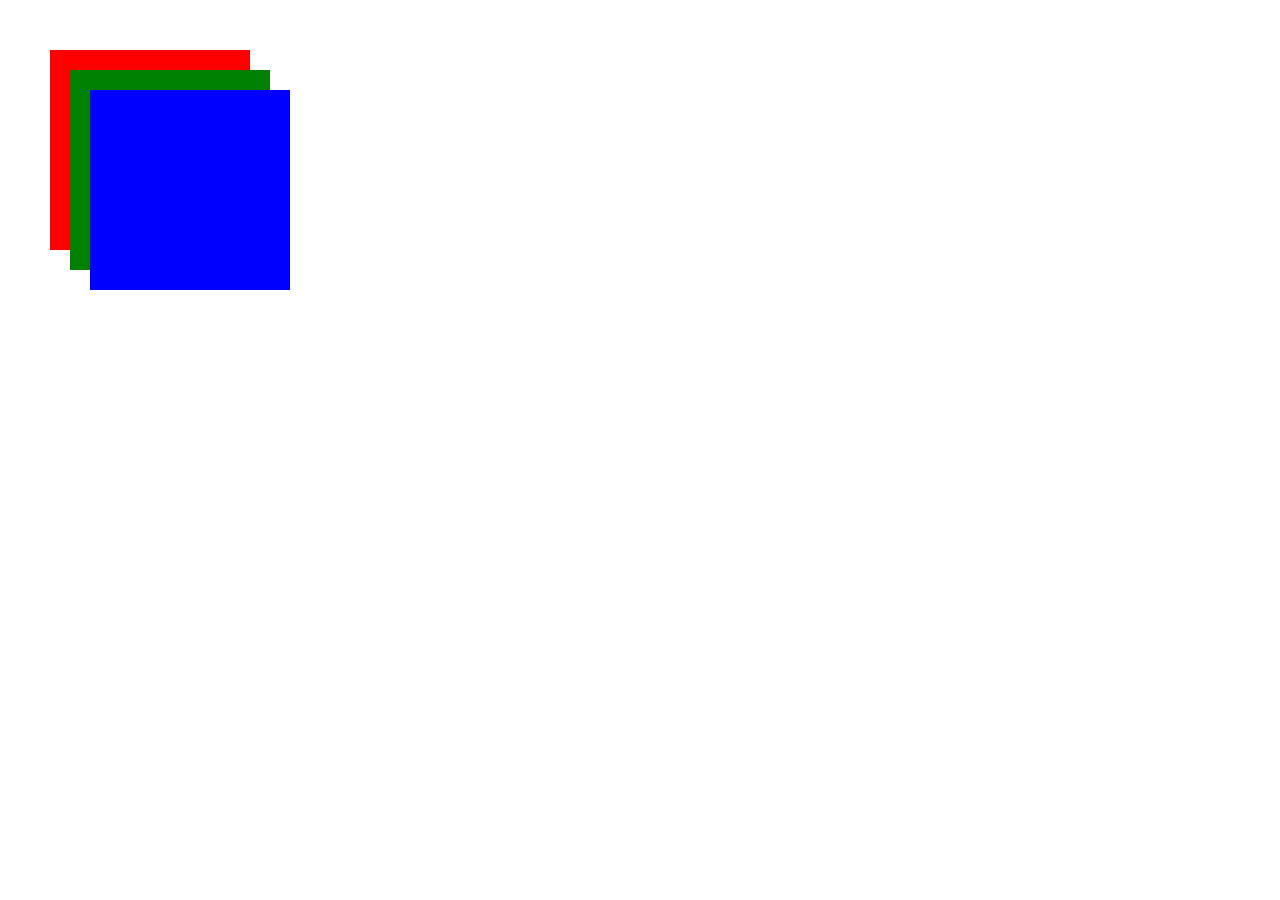
<file: index.html>
<!DOCTYPE html>
<html>
<head>
	<meta charset="utf-8">
	<meta name="viewport" content="width=device-width, initial-scale=1">
	<title></title>
	<style type="text/css">
		.box1{
			position: absolute;
			top: 50px;
			left: 50px;
			width: 200px;
			height: 200px;
			background-color: red;
			z-index: 1;
		}
		.box2{
			position: absolute;
			top: 70px;
			left: 70px;
			width: 200px;
			height: 200px;
			background-color: green;
			z-index: 2;
		}
		.box3{
			position: absolute;
			top: 90px;
			left: 90px;
			width: 200px;
			height: 200px;
			background-color: blue;
			z-index: 3;
		}
		.box1{
			position: absolute;
			top: 50px;
			left: 50px;
			width: 200px;
			height: 200px;
			background-color: red;
			z-index: 1;
		}
		.box2{
			position: absolute;
			top: 70px;
			left: 70px;
			width: 200px;
			height: 200px;
			background-color: green;
			z-index: 2;
		}
		.box3{
			position: absolute;
			top: 90px;
			left: 90px;
			width: 200px;
			height: 200px;
			background-color: blue;
			z-index: 3;
		}
	</style>
</head>
<body>
	<div class="box1"></div>
	<div class="box2"></div>
	<div class="box3"></div>
	<div class="box1"></div>
	<div class="box2"></div>
	<div class="box3"></div>
	
	
</body>
</html>
</file>
